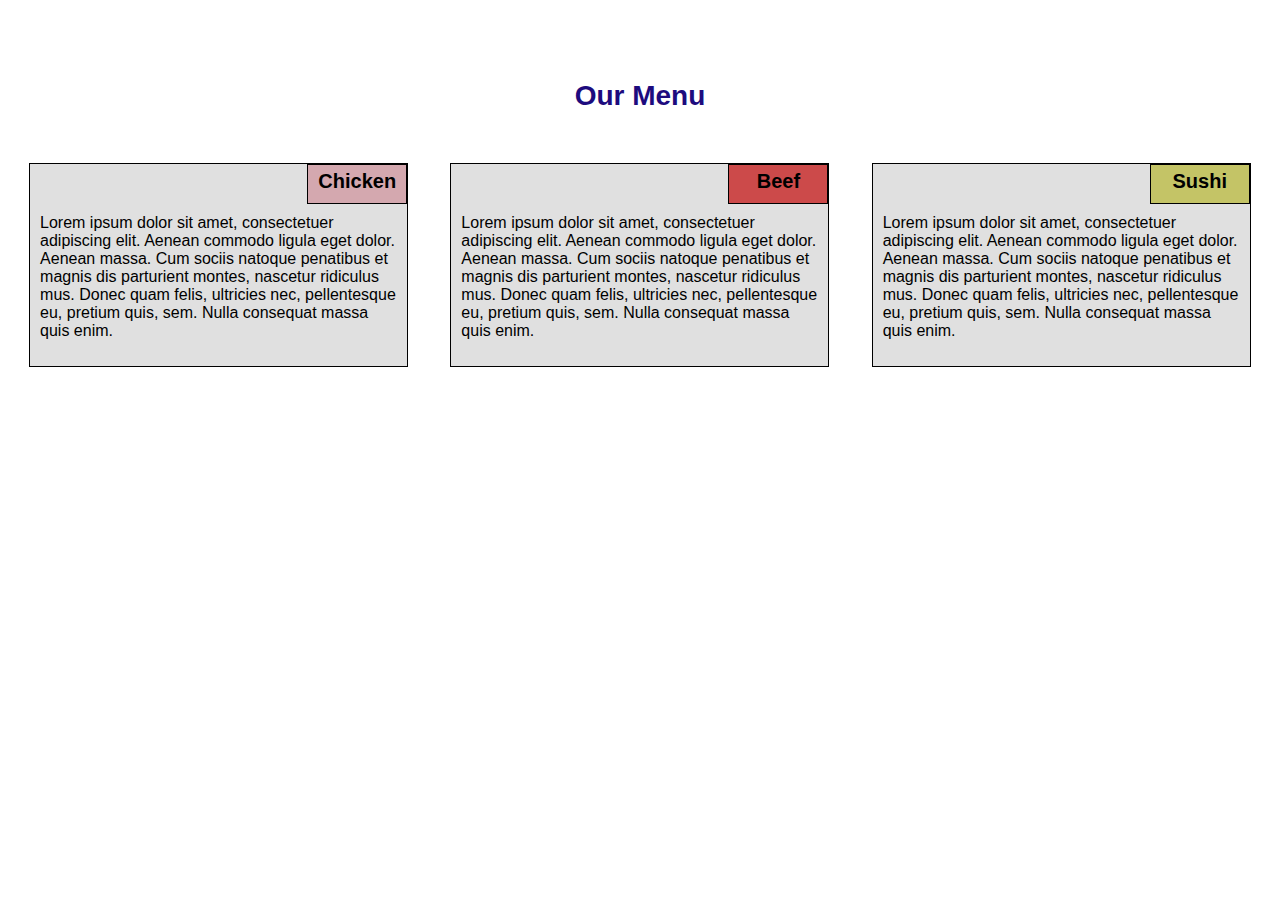
<file: module2-solution/index.html>
<!DOCTYPE html>
<html>
	<head>
        <title>Assignment Solution for Moduel 2</title>
        <meta name="viewport" content="width=device-width, initial-scale=1">
        <link rel="stylesheet" href="css/style.css">
	</head>

	<body>
		<h1>Our Menu</h1>
		<div class="col-lg-4 col-md-6 col-sm-12">
			<div class="box">
				<div class="text-title title1">Chicken</div>
				<p class="text">Lorem ipsum dolor sit amet, consectetuer adipiscing elit. Aenean commodo ligula eget dolor. Aenean massa. Cum sociis natoque penatibus et magnis dis parturient montes, nascetur ridiculus mus. Donec quam felis, ultricies nec, pellentesque eu, pretium quis, sem. Nulla consequat massa quis enim.</p>
			</div>
		</div>

		<div class="col-lg-4 col-md-6 col-sm-12">
			<div class="box">
				<div class="text-title title2">Beef</div>
				<p class="text">Lorem ipsum dolor sit amet, consectetuer adipiscing elit. Aenean commodo ligula eget dolor. Aenean massa. Cum sociis natoque penatibus et magnis dis parturient montes, nascetur ridiculus mus. Donec quam felis, ultricies nec, pellentesque eu, pretium quis, sem. Nulla consequat massa quis enim.</p>
			</div>
		</div>

		<div class="col-lg-4 col-md-12 col-sm-12">
			<div class="box">
				<div class="text-title title3">Sushi</div>
				<p class="text">Lorem ipsum dolor sit amet, consectetuer adipiscing elit. Aenean commodo ligula eget dolor. Aenean massa. Cum sociis natoque penatibus et magnis dis parturient montes, nascetur ridiculus mus. Donec quam felis, ultricies nec, pellentesque eu, pretium quis, sem. Nulla consequat massa quis enim.</p>
			</div>	
		</div>
	</body>
</html>
</file>
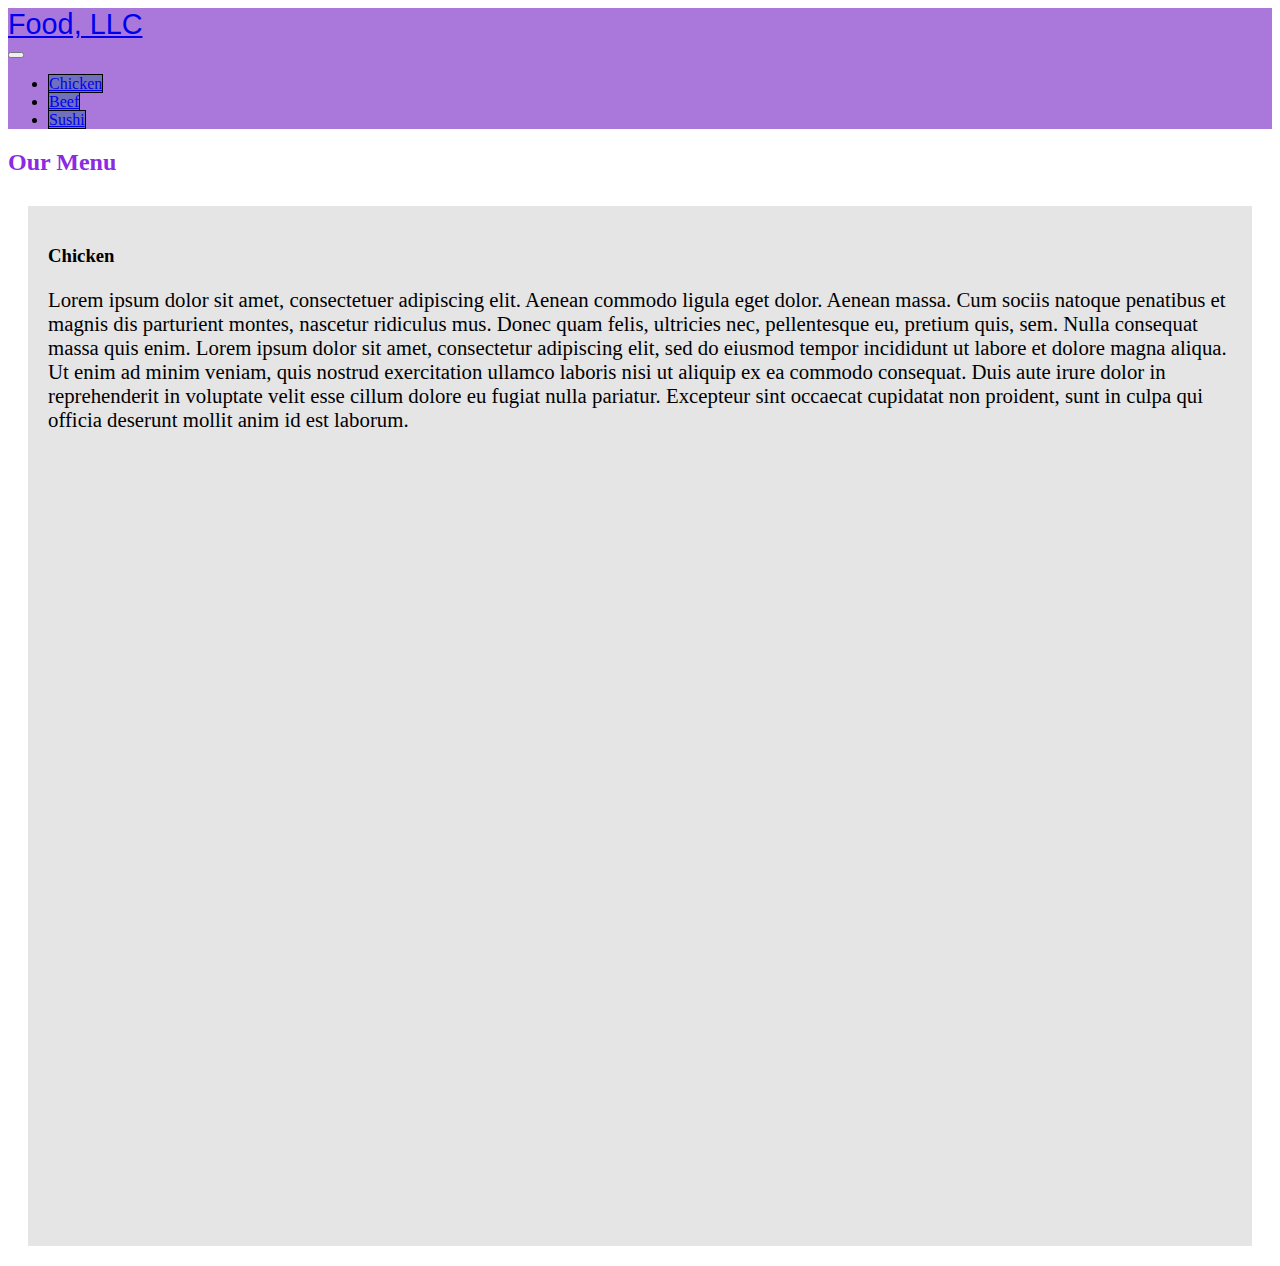
<file: module3-solution/index.html>
<!DOCTYPE html>
<html lang="en">
<head>
    <meta charset="UTF-8">
    <meta http-equiv="X-UA-Compatible" content="IE=edge">
    <meta name="viewport" content="width=device-width, initial-scale=1.0">
    <link href="https://cdn.jsdelivr.net/npm/bootstrap@5.3.0-alpha1/dist/css/bootstrap.min.css" rel="stylesheet" integrity="sha384-GLhlTQ8iRABdZLl6O3oVMWSktQOp6b7In1Zl3/Jr59b6EGGoI1aFkw7cmDA6j6gD" crossorigin="anonymous">
    <link rel="stylesheet" href="css/style.css">
    <script src="https://cdn.jsdelivr.net/npm/bootstrap@5.3.0-alpha1/dist/js/bootstrap.bundle.min.js" integrity="sha384-w76AqPfDkMBDXo30jS1Sgez6pr3x5MlQ1ZAGC+nuZB+EYdgRZgiwxhTBTkF7CXvN" crossorigin="anonymous"></script>
    <script src="https://cdn.jsdelivr.net/npm/@popperjs/core@2.11.6/dist/umd/popper.min.js" integrity="sha384-oBqDVmMz9ATKxIep9tiCxS/Z9fNfEXiDAYTujMAeBAsjFuCZSmKbSSUnQlmh/jp3" crossorigin="anonymous"></script>
   
    <title>Assignment Solution for Moduel 3</title>
    
</head>
<body>
    <header>
        <nav id="header-nav" class="navbar navbar-expand-md navbar-light">
            <div class="container-fluid">
                <div class="navbar-header">
                    <a class="navbar-brand" href="#">Food, LLC</a>
                </div>
                <button class="navbar-toggler ms-auto ms-sm-2" type="button" data-bs-toggle="collapse" data-bs-target="#navbarSupportedContent" aria-controls="navbarSupportedContent" aria-expanded="false" aria-label="Toggle navigation">
                    <span class="navbar-toggler-icon"></span>
                </button>
                <div class="collapse navbar-collapse justify-content-center" id="navbarSupportedContent">
                    <ul class="navbar-nav ms-2 align-items-end d-block d-md-none ">
                        <li class="nav-item">
                            <a class="nav-link" href="#">Chicken</a>
                        </li>
                        <li class="nav-item">
                            <a class="nav-link" href="#">Beef</a>
                        </li>
                        <li class="nav-item">
                            <a class="nav-link" href="#">Sushi</a>
                        </li>
                    </ul>
                </div>
            </div>
        </nav>
    </header>

    <h2 class="text-center">Our Menu</h2>
    <div class="container-fluid">
        <div class="col-xs-12">
            <section class="content-box">
                <h3 class="text-center">Chicken</h3>
                <p id ="text">Lorem ipsum dolor sit amet, consectetuer adipiscing elit. Aenean commodo ligula eget dolor. Aenean massa. Cum sociis natoque penatibus et magnis dis parturient montes, nascetur ridiculus mus. Donec quam felis, ultricies nec, pellentesque eu, pretium quis, sem. Nulla consequat massa quis enim. Lorem ipsum dolor sit amet, consectetur adipiscing elit, sed do eiusmod tempor incididunt ut labore et dolore magna aliqua. Ut enim ad minim veniam, quis nostrud exercitation ullamco laboris nisi ut aliquip ex ea commodo consequat. Duis aute irure dolor in reprehenderit in voluptate velit esse cillum dolore eu fugiat nulla pariatur. Excepteur sint occaecat cupidatat non proident, sunt in culpa qui officia deserunt mollit anim id est laborum.</p>
            </section>
        </div> 
    </div>   
</body>
</html>
</file>
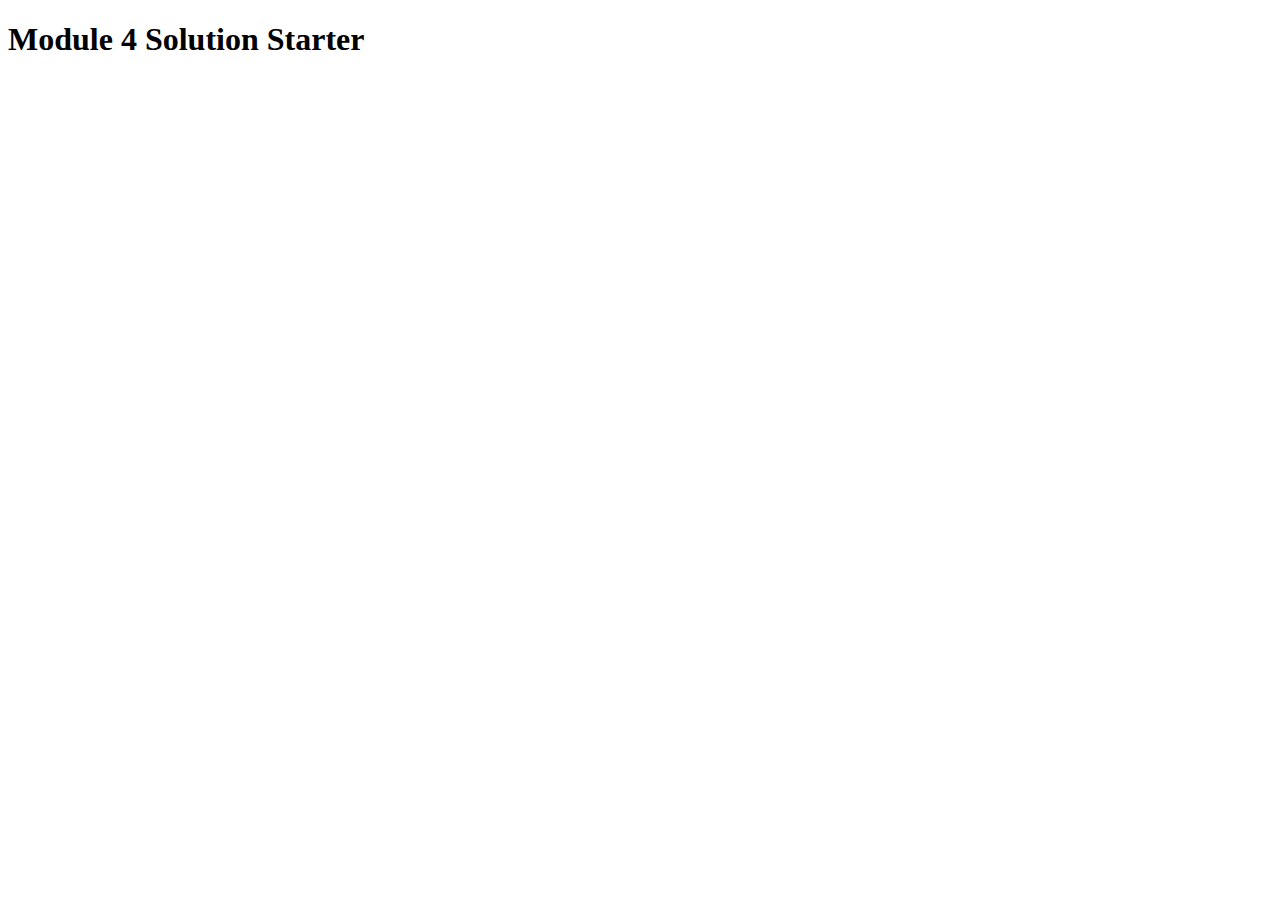
<file: module4-solution/index.html>
<!DOCTYPE html>
<html>
<head>
  <meta charset="utf-8">
  <title>Module 4 Solution Starter</title>
  <script src="SpeakHello.js"></script>
  <script src="SpeakGoodBye.js"></script>
  <script src="script.js"></script>
</head>
<body>
  <h1>Module 4 Solution Starter</h1>
</body>
</html>
</file>
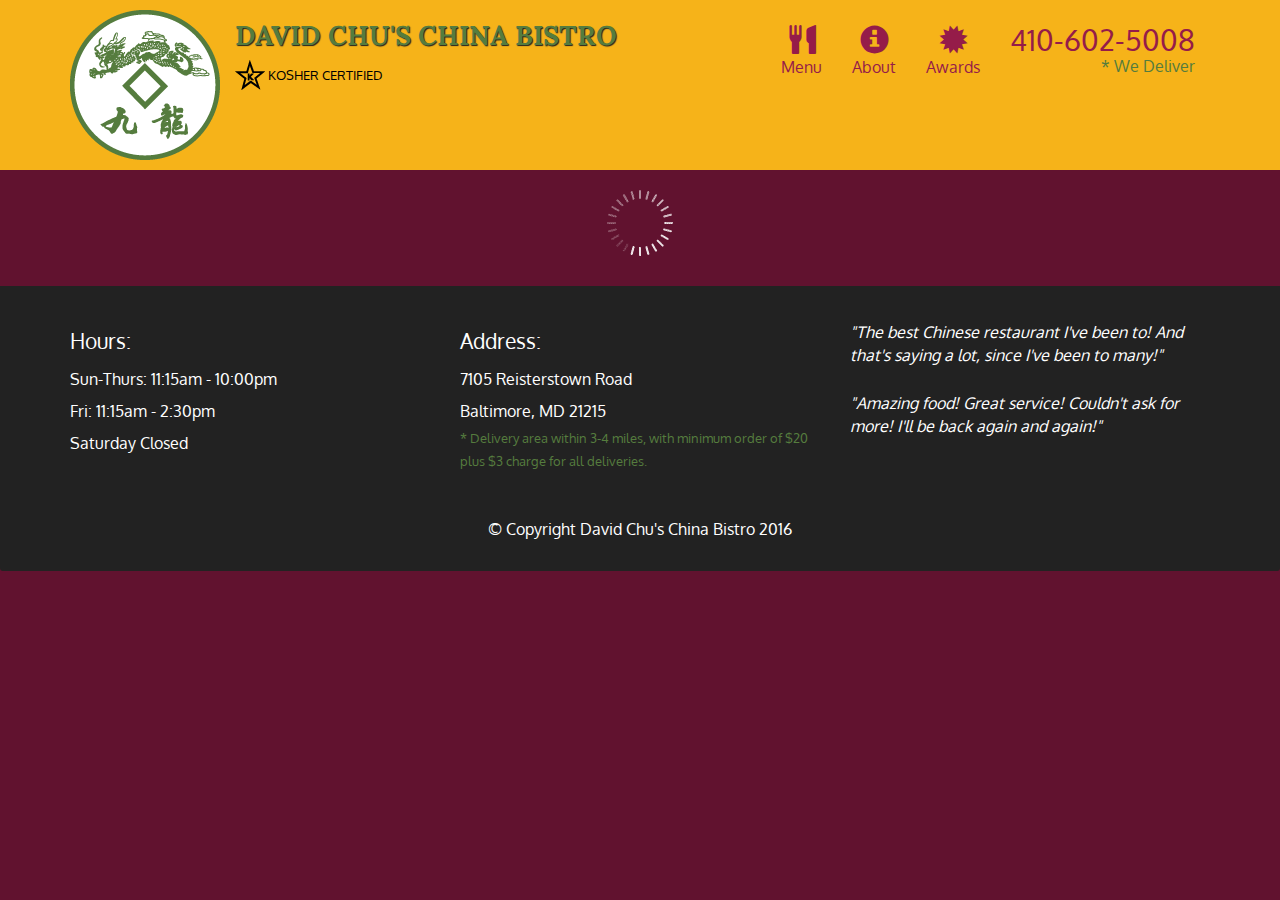
<file: module5-solution/index.html>
<!doctype html>
<html lang="en">
  <head>
    <meta charset="utf-8">
    <meta http-equiv="X-UA-Compatible" content="IE=edge">
    <meta name="viewport" content="width=device-width, initial-scale=1">
    <title>David Chu's China Bistro</title>
    <link rel="stylesheet" href="css/bootstrap.min.css">
    <link rel="stylesheet" href="css/styles.css">
    <link href='https://fonts.googleapis.com/css?family=Oxygen:400,300,700' rel='stylesheet' type='text/css'>
    <link href='https://fonts.googleapis.com/css?family=Lora' rel='stylesheet' type='text/css'>
  </head>
<body>
  <header>
    <nav id="header-nav" class="navbar navbar-default">
      <div class="container">
        <div class="navbar-header">
          <a href="index.html" class="pull-left visible-md visible-lg">
            <div id="logo-img" alt="Logo image"></div>
          </a>

          <div class="navbar-brand">
            <a href="index.html"><h1>David Chu's China Bistro</h1></a>
            <p>
              <img src="images/star-k-logo.png" alt="Kosher certification">
              <span>Kosher Certified</span>
            </p>
          </div>

          <button id="navbarToggle" type="button" class="navbar-toggle collapsed" data-toggle="collapse" data-target="#collapsable-nav" aria-expanded="false">
            <span class="sr-only">Toggle navigation</span>
            <span class="icon-bar"></span>
            <span class="icon-bar"></span>
            <span class="icon-bar"></span>
          </button>
        </div>
        
        <div id="collapsable-nav" class="collapse navbar-collapse">
           <ul id="nav-list" class="nav navbar-nav navbar-right">
            <li id="navHomeButton" class="visible-xs active">
              <a href="index.html">
                <span class="glyphicon glyphicon-home"></span> Home</a>
            </li>
            <li id="navMenuButton">
              <a href="#" onclick="$dc.loadMenuCategories();">
                <span class="glyphicon glyphicon-cutlery"></span><br class="hidden-xs"> Menu</a>
            </li>
            <li>
              <a href="#">
                <span class="glyphicon glyphicon-info-sign"></span><br class="hidden-xs"> About</a>
            </li>
            <li>
              <a href="#">
                <span class="glyphicon glyphicon-certificate"></span><br class="hidden-xs"> Awards</a>
            </li>
            <li id="phone" class="hidden-xs">
              <a href="tel:410-602-5008">
                <span>410-602-5008</span></a><div>* We Deliver</div>
            </li>
          </ul><!-- #nav-list -->
        </div><!-- .collapse .navbar-collapse -->
      </div><!-- .container -->
    </nav><!-- #header-nav -->
  </header>

  <div id="call-btn" class="visible-xs">
    <a class="btn" href="tel:410-602-5008">
    <span class="glyphicon glyphicon-earphone"></span>
    410-602-5008
    </a>
  </div>
  <div id="xs-deliver" class="text-center visible-xs">* We Deliver</div>

  <div id="main-content" class="container"></div>

  <footer class="panel-footer">
    <div class="container">
      <div class="row">
        <section id="hours" class="col-sm-4">
          <span>Hours:</span><br>
          Sun-Thurs: 11:15am - 10:00pm<br>
          Fri: 11:15am - 2:30pm<br>
          Saturday Closed
          <hr class="visible-xs">
        </section>
        <section id="address" class="col-sm-4">
          <span>Address:</span><br>
          7105 Reisterstown Road<br>
          Baltimore, MD 21215
          <p>* Delivery area within 3-4 miles, with minimum order of $20 plus $3 charge for all deliveries.</p>
          <hr class="visible-xs">
        </section>
        <section id="testimonials" class="col-sm-4">
          <p>"The best Chinese restaurant I've been to! And that's saying a lot, since I've been to many!"</p>
          <p>"Amazing food! Great service! Couldn't ask for more! I'll be back again and again!"</p>
        </section>
      </div>
      <div class="text-center">&copy; Copyright David Chu's China Bistro 2016</div>
    </div>
  </footer>

  <!-- jQuery (Bootstrap JS plugins depend on it) -->
  <script src="js/jquery-2.1.4.min.js"></script>
  <script src="js/bootstrap.min.js"></script>
  <script src="js/ajax-utils.js"></script>
  <script src="js/script.js"></script>
</body>
</html>
</file>
<file: module2-solution/css/style.css>
* {
    box-sizing: border-box;
  }
  
body{
font-family: "MV Boli", sans-serif;
}

h1 {
font-size: 175%;
text-align: center;
color: #1d0b7e;
margin-top: 80px;
margin-bottom: 30px;
}

.box{
background-color: rgba(153, 153, 153, 0.3);
border: 1px solid black;
width: 90%;
margin: 5%;
}

.text{
color: black;
padding: 10px;
clear: right; 
}

.text-title{
font-size: 125%;
font-weight: bold;
text-align: center;
width: 100px;
height: 40px;
padding: 5px; 
border: 1px solid black;
position: relative;
float: right;
}

.title1{
background-color: #d4a8af;
}

.title2{
background-color: #cc4a4a;
}
.title3{
background-color: #c4c466;
}

@media (min-width: 992px) {
.col-lg-4 {
    float: left;
    width: 33.33%;
}
}

@media (min-width: 768px) and (max-width: 991px) {
.col-md-6,.col-md-12 {
    float: left;
}
.col-md-6 {
    width: 50%;
}
.col-md-12 {
    width: 100%;
}
}

@media (max-width: 767px) {
.col-sm-12 {
    float: left;
    width: 100%;
}
}
</file>
<file: module3-solution/css/style.css>
#header-nav{
    background-color : rgb(170, 120, 218);
    border-radius: 0;
    border: 0;
}

.navbar-brand{
    font-size: 1.8em;
    font-family: 'Trebuchet MS', 'Lucida Sans Unicode', 'Lucida Grande', 'Lucida Sans', Arial, sans-serif;
}

.nav-link{
    text-align: center;
    border: 1px black solid;
    background-color: rgb(112, 112, 189) ;
}
.nav-link:hover{
    background-color: rgb(190, 190, 202) ;
}

h2.text-center {
    margin-top: 20px;
    margin-bottom: 30px;
    color: blueviolet;
}

.content-box{
	margin: 20px;
	width: auto;
	height: auto;
	color: black;
	background-color: rgba(0,0,0,0.1);
	font-family: Georgia, 'Times New Roman', Times, serif ;
	padding: 20px;
    height: 1000px;
}

#text{
    font-size: 1.3em;
}
</file>
<file: module5-solution/css/styles.css>
body {
  font-size: 16px;
  color: #fff;
  background-color: #61122f;
  font-family: 'Oxygen', sans-serif;
}

/** HEADER **/
#header-nav {
  background-color: #f6b319;
  border-radius: 0;
  border: 0;
}

#logo-img {
  background: url('../images/restaurant-logo_large.png') no-repeat;
  width: 150px;
  height: 150px;
  margin: 10px 15px 10px 0;
}

.navbar-brand {
  padding-top: 25px;
}
.navbar-brand h1 { /* Restaurant name */
  font-family: 'Lora', serif;
  color: #557c3e;
  font-size: 1.5em;
  text-transform: uppercase;
  font-weight: bold;
  text-shadow: 1px 1px 1px #222;
  margin-top: 0;
  margin-bottom: 0;
  line-height: .75;
}
.navbar-brand a:hover, .navbar-brand a:focus {
  text-decoration: none;
}
.navbar-brand p { /* Kosher cert */
  color: #000;
  text-transform: uppercase;
  font-size: .7em;
  margin-top: 15px;
}
.navbar-brand p span { /* Star-K */
  vertical-align: middle;
}

#nav-list {
  margin-top: 10px;
}
#nav-list a {
  color: #951C49;
  text-align: center;
}
#nav-list a:hover {
  background: #E7E7E7;
}
#nav-list a span {
  font-size: 1.8em;
}

#phone {
  margin-top: 5px;
}
#phone a { /* Phone number */
  text-align: right;
  padding-bottom: 0;
}
#phone div { /* We Deliver */
  color: #557c3e;
  text-align: right;
  padding-right: 15px;
}

.navbar-header button.navbar-toggle, .navbar-header .icon-bar {
  border: 1px solid #61122f;
}
.navbar-header button.navbar-toggle {
  clear: both;
  margin-top: -30px;
}
/* END HEADER */

/* FOOTER */
.panel-footer {
  margin-top: 30px;
  padding-top: 35px;
  padding-bottom: 30px;
  background-color: #222;
  border-top: 0;
}
.panel-footer div.row {
  margin-bottom: 35px;
}
#hours, #address {
  line-height: 2;
}
#hours > span, #address > span {
  font-size: 1.3em;
}
#address p {
  color: #557c3e;
  font-size: .8em;
  line-height: 1.8;
}
#testimonials {
  font-style: italic;
}
#testimonials p:nth-child(2) {
  margin-top: 25px;
}
/* END FOOTER */



/* HOME PAGE */
.container .jumbotron {
  box-shadow: 0 0 50px #3F0C1F;
  border: 2px solid #3F0C1F;
}

#menu-tile, #specials-tile, #map-tile {
  height: 250px;
  width: 100%;
  margin-bottom: 15px;
  position: relative;
  border: 2px solid #3F0C1F;
  overflow: hidden;
}
#menu-tile:hover, #specials-tile:hover, #map-tile:hover {
  box-shadow: 0 1px 5px 1px #cccccc;
}
#menu-tile {
  background: url('../images/menu-tile.jpg') no-repeat;
  background-position: center;
}
#specials-tile {
  background: url('../images/specials-tile.jpg') no-repeat;
  background-position: center;
}
#menu-tile span, #specials-tile span, #map-tile span {
  position: absolute;
  bottom: 0;
  right: 0;
  width: 100%;
  text-align: center;
  font-size: 1.6em;
  text-transform: uppercase;
  background-color: #000;
  color: #fff;
  opacity: .8;
}
/* END HOME PAGE */

/* MENU CATEGORIES PAGE */
.category-tile { 
  position: relative;
  border: 2px solid #3F0C1F;
  overflow: hidden;
  width: 200px;
  height: 200px;
  margin: 0 auto 15px;
}
.category-tile span {
  position: absolute;
  bottom: 0;
  right: 0;
  width: 100%;
  text-align: center;
  font-size: 1.2em;
  text-transform: uppercase;
  background-color: #000;
  color: #fff;
  opacity: .8;
}
.category-tile:hover {
  box-shadow: 0 1px 5px 1px #cccccc;
}

#menu-categories-title + div {
  margin-bottom: 50px;
}
/* END MENU CATEGORIES PAGE */

/* SINGLE CATEGORY PAGE */
.menu-item-tile {
  margin-bottom: 25px;
}
.menu-item-tile hr {
  width: 80%;
}
.menu-item-tile .menu-item-price {
  font-size: 1.1em;
  text-align: right;
  margin-top: -15px;
  margin-right: -15px;
}
.menu-item-tile .menu-item-price span {
  font-size: .6em;
}
.menu-item-photo {
  position: relative;
  border: 2px solid #3F0C1F; 
  overflow: hidden;
  padding: 0;
  margin-right: -15px;
  margin-left: auto;
  margin-bottom: 20px;
  max-width: 250px;
}
.menu-item-photo div {
  position: absolute;
  bottom: 0;
  right: 0;
  width: 80px;
  background-color: #557c3e;
  text-align: center;
}
.menu-item-description {
  padding-right: 30px;
}
h3.menu-item-title {
  margin: 0 0 10px;
}
.menu-item-details {
  font-size: .9em;
  font-style: italic;
}
/* END SINGLE CATEGORY PAGE */


/********** Large devices only **********/
@media (min-width: 1200px) {
  .container .jumbotron {
    background: url('../images/jumbotron_1200.jpg') no-repeat;
    height: 675px;
  }
}

/********** Medium devices only **********/
@media (min-width: 992px) and (max-width: 1199px) {
  /* Header */
  #logo-img {
    background: url('../images/restaurant-logo_medium.png') no-repeat;
    width: 100px;
    height: 100px;
    margin: 5px 5px 5px 0;
  }
  /* End Header */

  /* Home Page */
  .container .jumbotron {
    background: url('../images/jumbotron_992.jpg') no-repeat;
    height: 558px;
  }
  /* End Home Page */
}

/********** Small devices only **********/
@media (min-width: 768px) and (max-width: 991px) {
  /* Home Page */
  .container .jumbotron {
    background: url('../images/jumbotron_768.jpg') no-repeat;
    height: 432px;
  }
  /* End Home Page */
}

/********** Extra small devices only **********/
@media (max-width: 767px) {
  /* Header */
  .navbar-brand {
    padding-top: 10px;
    height: 80px;
  }
  .navbar-brand h1 { /* Restaurant name */
    padding-top: 10px;
    font-size: 5vw; /* 1vw = 1% of viewport width */
  }
  .navbar-brand p { /* Kosher cert */
    font-size: .6em;
    margin-top: 12px;
  }
  .navbar-brand p img { /* Star-K */
    height: 20px;
  }

  #collapsable-nav a { /* Collapsed nav menu text */
    font-size: 1.2em;
  }
  #collapsable-nav a span { /* Collapsed nav menu glyph */
    font-size: 1em;
    margin-right: 5px;
  }

  #call-btn > a {
    font-size: 1.5em;
    display: block;
    margin: 0 20px;
    padding: 10px;
    border: 2px solid #fff;
    background-color: #f6b319;
    color: #951c49;
  }
  #xs-deliver {
    margin-top: 5px;
    font-size: .7em;
    letter-spacing: .1em;
    text-transform: uppercase;
  }
  /* End Header */

  /* Footer */
  .panel-footer section {
    margin-bottom: 30px;
    text-align: center;
  }
  .panel-footer section:nth-child(3) {
    margin-bottom: 0; /* margin already exists on the whole row */
  }
  .panel-footer section hr {
    width: 50%;
  }
  /* End Footer */

  /* Home Page */
  .container .jumbotron {
    margin-top: 30px;
    padding: 0;
  }
  #menu-tile, #specials-tile {
    width: 360px;
    margin: 0 auto 15px;
  }

  .menu-item-photo {
    margin-right: auto;
  }
  .menu-item-tile .menu-item-price {
    text-align: center;
  }
  .menu-item-description {
    text-align: center;;
  }
}


/********** Super extra small devices Only :-) (e.g., iPhone 4) **********/
@media (max-width: 479px) {
  /* Header */
  .navbar-brand h1 { /* Restaurant name */
    padding-top: 5px;
    font-size: 6vw;
  }
  /* End Header */
  
  /* Home page */
  #menu-tile, #specials-tile {
    width: 280px;
    margin: 0 auto 15px;
  }

  .col-xxs-12 {
    position: relative;
    min-height: 1px;
    padding-right: 15px;
    padding-left: 15px;
    float: left;
    width: 100%;
  }
}
</file>
